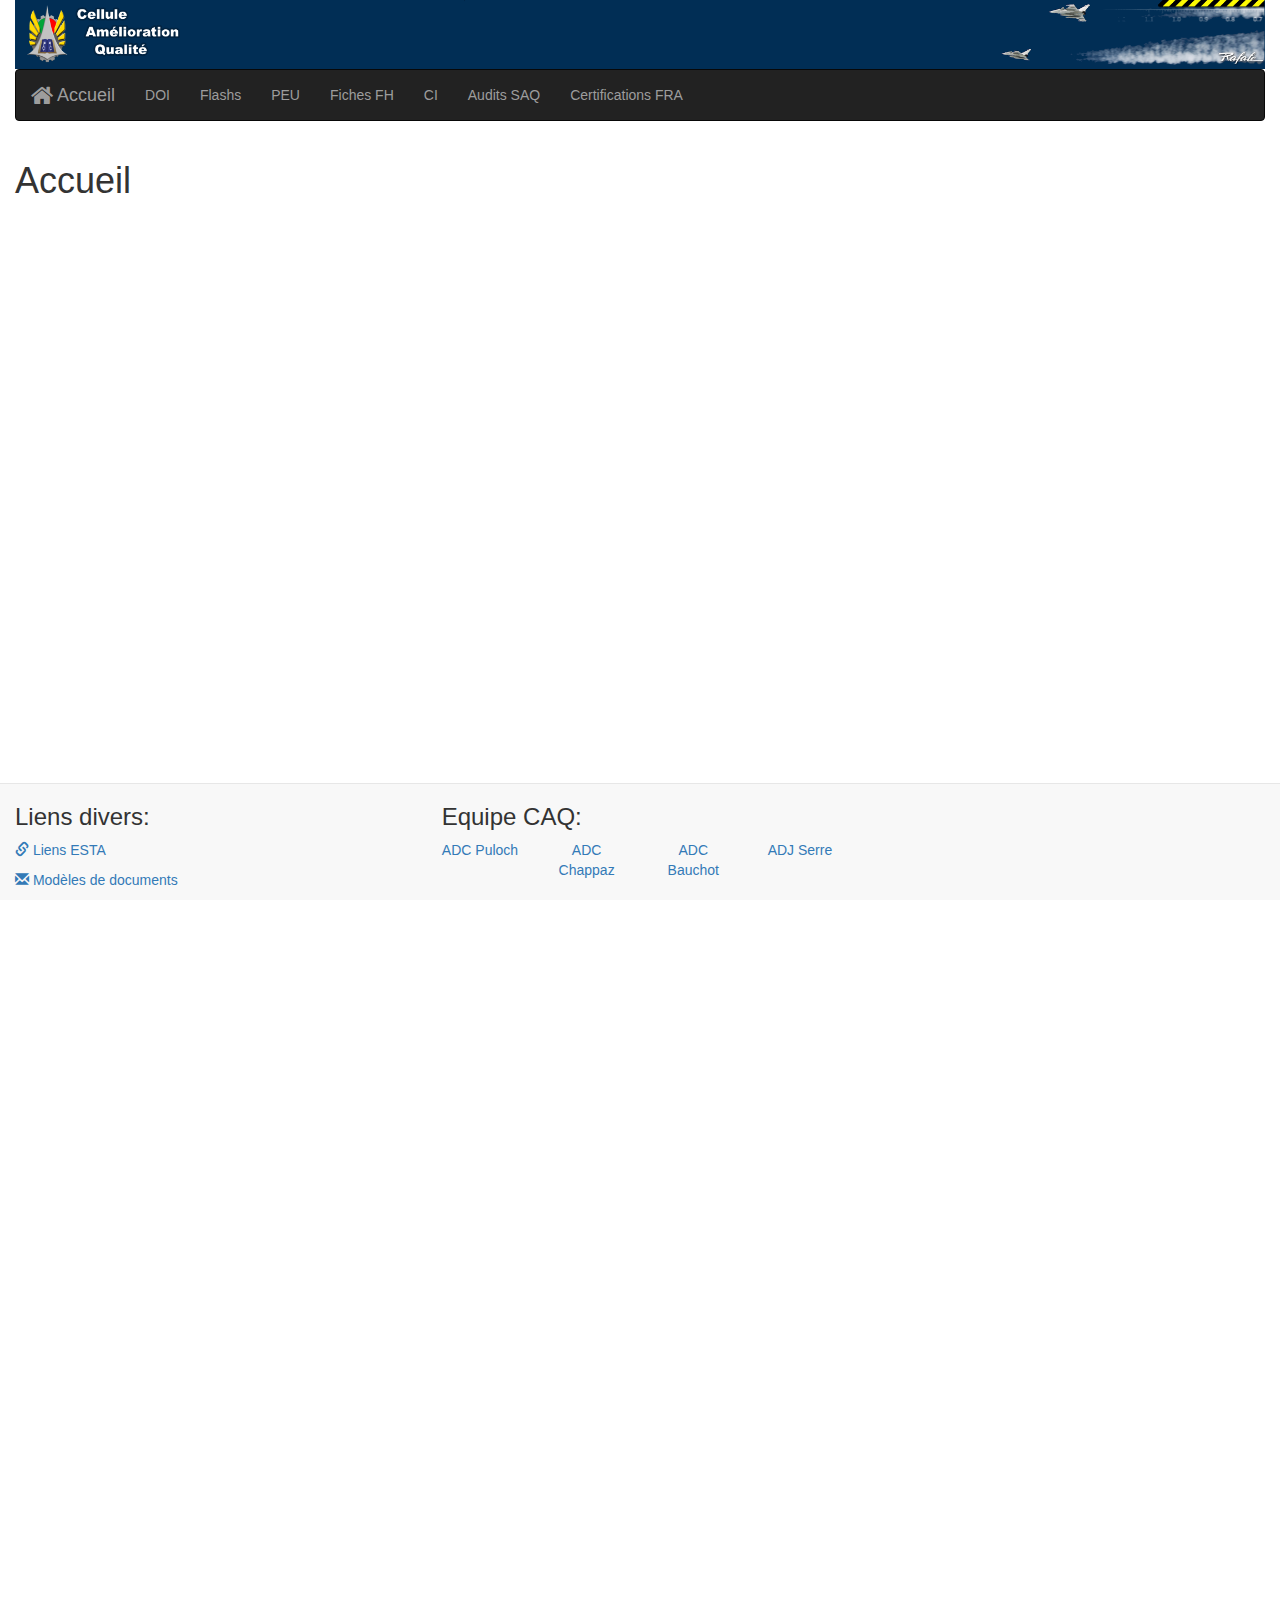
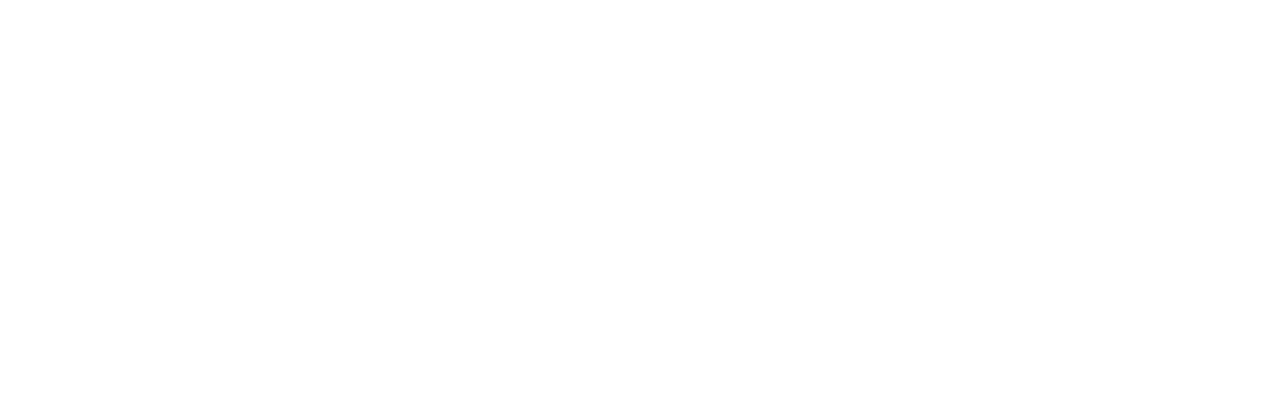
<file: index.html>
<!DOCTYPE html>
<html lang="fr">

<head>
	<meta charset="utf-8">
	<meta http-equiv="X-UA-Compatible" content="IE=edge">
	<meta name="viewport" content="width=device-width, initial-scale=1">

	<title>Cellule Amélioration Qualité</title>
	
	<link rel="icon" href="img/favicon.ico">
	
	<link rel="stylesheet" href="css/font-awesome.css">
	<link rel="stylesheet" href="css/bootstrap.css" rel="stylesheet">
	<link rel="stylesheet" href="css/style.css" rel="stylesheet">

	<script src="js/jquery.min.js"></script>
	<script src="js/bootstrap.min.js"></script>
	<script src="js/scripts.js"></script>
</head>

<body>
    <div class="container-fluid">
        <!-- MENU -->
		<div class="row" id="top">
			<div class="col-md-12">
				<img alt="Banner" src="img/bg_navbar2.png" style="width: 100%">
				
				<!-- MENU -->
                <div class="navbar navbar-default navbar-inverse" role="navigation">

                    <div class="navbar-header">
                        <button type="button" class="navbar-toggle" data-toggle="collapse" data-target=".navbar-collapse">
                            <span class="sr-only">Toggle navigation</span>
                            <span class="icon-bar"></span>
                            <span class="icon-bar"></span>
                            <span class="icon-bar"></span>
                        </button>
                        <a class="navbar-brand link" href="pg/accueil.html"><i class="fa fa-home fa-lg"></i> Accueil</a>
                    </div>
                    <div class="collapse navbar-collapse">

                        <ul class="nav navbar-nav">
                            <li><a class="link" href="pg/page1.html" data-toggle="tooltip" title="">DOI</a></li>
                            <li><a class="link" href="#" data-toggle="tooltip" title="">Flashs</a></li>
                            <li><a class="link" href="#" data-toggle="tooltip" title="">PEU</a></li>
                            <li><a class="link" href="#" data-toggle="tooltip" title="">Fiches FH</a></li>
                            <li><a class="link" href="#" data-toggle="tooltip" title="">CI</a></li>
                            <li><a class="link" href="#" data-toggle="tooltip" title="">Audits SAQ</a></li>
                            <li><a class="link" href="#" data-toggle="tooltip" title="">Certifications FRA</a></li>
                        </ul>
                    </div>
                </div>			
            </div>	
		</div>
		
		<!-- CONTENT-AREA -->
		<div id="content-area">
		</div>
		<!-- ************ -->
		
		<!-- FOOTER -->
		<footer class="footer">	
			<div class="navbar navbar-default navbar-fixed-bottom">
				<div class="container-fluid">
					<div class="row">
						
						<div class="col-lg-4">
							<h3>Liens divers:</h3>
							<p><a href="" title=""><i class=" glyphicon glyphicon-link"></i> Liens ESTA</a></p>
							<p><a href="" title=""><i class="glyphicon glyphicon-envelope"></i> Modèles de documents</a></p>
						</div>
						<div class="col-lg-4">
							<h3>Equipe CAQ:</h3>
							<div class="row">
								<div class="col-lg-3 text-center">																
									<a href="" data-toggle="modal" data-target="#ContactCardPuloch" title="Contact !"> ADC Puloch</a>
								</div>
								<div class="col-lg-3 text-center">
									<a href="" data-toggle="modal" data-target="#ContactCardChappaz" title="Contact !"> ADC Chappaz</a>
								</div>
								<div class="col-lg-3 text-center">																
									<a href="" data-toggle="modal" data-target="#ContactCardBauchot" title="Contact !"> ADC Bauchot</a>
								</div>
								<div class="col-lg-3 text-center">
									<a href="" data-toggle="modal" data-target="#ContactCardSerre" title="Contact !"> ADJ Serre</a>
								</div>
							</div>
						</div>
						<div class="col-lg-4">
						<!--<p>© 2017 - Site Built By Mr. L.</p>-->
						</div>
						
					</div>
				</div>	
			</div>
			
			<!-- Modal -->
			<div class="modal fade" id="ContactCardPuloch" role="dialog">
				<div class="modal-dialog modal-sm">
					  
					<div class="modal-content">
					<!--
					<div class="modal-header bg-info">
						<button type="button" class="close" data-dismiss="modal" aria-hidden="true">×</button>
						<h2 class="text-center">Bootply</h2>
					</div>
					-->
						<div class="modal-body">
							<div class="container-fluid">
								<div class="row">							  
									<button type="button" class="close" data-dismiss="modal" aria-hidden="true">&times;</button>
								</div>
								<div class="row">
									
									<div class="col-md-12 text-center"><img src="img/01_Puloch.png" alt="puloch" class="img-circle" height="100"></div>								
									
								</div>
								
								<div class="text-center">
									<h3>Eric Puloch</h3>
									<br>							
									<p><span class="glyphicon glyphicon-envelope"></span><a href="mailto:eric.puloch@intradef.gouv.fr" style="text-decoration: none"> eric.puloch@intradef.gouv.fr</a></p>    
								<!--<p><a href="#"><span class="glyphicon glyphicon-envelope"></span></a> johnjohn.doedoe@intradef.gouv.fr</p>-->
									<p><span class="glyphicon glyphicon-earphone"></span> 12345</p>
								</div>	
							</div>
						</div>
					</div>
				</div>
			</div>
			
			<!-- Modal -->
			<div class="modal fade" id="ContactCardChappaz" role="dialog">
				<div class="modal-dialog modal-sm">
					  
					<div class="modal-content">
					<!--
					<div class="modal-header bg-info">
						<button type="button" class="close" data-dismiss="modal" aria-hidden="true">×</button>
						<h2 class="text-center">Bootply</h2>
					</div>
					-->
						<div class="modal-body">
							<div class="container-fluid">
								<div class="row">							  
									<button type="button" class="close" data-dismiss="modal" aria-hidden="true">&times;</button>
								</div>
								<div class="row">
									
									<div class="col-md-12 text-center"><img src="img/02_Chappaz.png" alt="chappaz" class="img-circle" height="100"></div>								
									
								</div>
								
								<div class="text-center">
									<h3>Laurent Chappaz</h3>
									<br>							
									<p><span class="glyphicon glyphicon-envelope"></span><a href="mailto:laurent.chappaz@intradef.gouv.fr" style="text-decoration: none"> laurent.chappaz@intradef.gouv.fr</a></p>    
								<!--<p><a href="#"><span class="glyphicon glyphicon-envelope"></span></a> johnjohn.doedoe@intradef.gouv.fr</p>-->
									<p><span class="glyphicon glyphicon-earphone"></span> 12345</p>
								</div>	
							</div>
						</div>
					</div>
				</div>
			</div>
			
			<!-- Modal -->
			<div class="modal fade" id="ContactCardBauchot" role="dialog">
				<div class="modal-dialog modal-sm">
					  
					<div class="modal-content">
					<!--
					<div class="modal-header bg-info">
						<button type="button" class="close" data-dismiss="modal" aria-hidden="true">×</button>
						<h2 class="text-center">Bootply</h2>
					</div>
					-->
						<div class="modal-body">
							<div class="container-fluid">
								<div class="row">							  
									<button type="button" class="close" data-dismiss="modal" aria-hidden="true">&times;</button>
								</div>
								<div class="row">
									
									<div class="col-md-12 text-center"><img src="img/03_Bauchot.png" alt="bauchot" class="img-circle" height="100"></div>								
									
								</div>
								
								<div class="text-center">
									<h3>David Bauchot</h3>
									<br>							
									<p><span class="glyphicon glyphicon-envelope"></span><a href="mailto:david.bauchot@intradef.gouv.fr" style="text-decoration: none"> david.bauchot@intradef.gouv.fr</a></p>    
								<!--<p><a href="#"><span class="glyphicon glyphicon-envelope"></span></a> johnjohn.doedoe@intradef.gouv.fr</p>-->
									<p><span class="glyphicon glyphicon-earphone"></span> 12345</p>
								</div>	
							</div>
						</div>
					</div>
				</div>
			</div>
			
			<!-- Modal -->
			<div class="modal fade" id="ContactCardSerre" role="dialog">
				<div class="modal-dialog modal-sm">
					  
					<div class="modal-content">
					<!--
					<div class="modal-header bg-info">
						<button type="button" class="close" data-dismiss="modal" aria-hidden="true">×</button>
						<h2 class="text-center">Bootply</h2>
					</div>
					-->
						<div class="modal-body">
							<div class="container-fluid">
								<div class="row">							  
									<button type="button" class="close" data-dismiss="modal" aria-hidden="true">&times;</button>
								</div>
								<div class="row">
									
									<div class="col-md-12 text-center"><img src="img/04_Serre.png" alt="serre" class="img-circle" height="100"></div>								
									
								</div>
								
								<div class="text-center">
									<h3>Nancy Serre</h3>
									<br>							
									<p><span class="glyphicon glyphicon-envelope"></span><a href="mailto:nancy.serre@intradef.gouv.fr" style="text-decoration: none"> nancy.serre@intradef.gouv.fr</a></p>    
								<!--<p><a href="#"><span class="glyphicon glyphicon-envelope"></span></a> johnjohn.doedoe@intradef.gouv.fr</p>-->
									<p><span class="glyphicon glyphicon-earphone"></span> 12345</p>
								</div>	
							</div>
						</div>
					</div>
				</div>
			</div>
			
		</footer>

		
	</div>
	
	
	<script>
        $(document).ready(function() {
            $('#content-area').load('pg/accueil.html');
        
			$('.link').click(function(){
				var href = $(this).attr('href');
				//alert(href);
				$('#content-area').hide().load(href).fadeIn('normal');
				$('li.active').removeClass('active');
				$(this).parent().addClass('active');
				return False;
			});
		

    		
		
		});
		
		
	</script>
    
</body>
</html>
</file>
<file: css/style.css>
body {
    height: 2000px;
}

/*
##################################################
#    Styles pour les sous menu dans la navbar    #
##################################################

.dropdown-menu{
    border-radius: 0px;
    -webkit-box-shadow: none;
    box-shadow: none
}

.dropdown-submenu {
    /*position: initial;
	position: relative;
}

.dropdown-submenu>.dropdown-menu {
    top: 0;
  left: 100%;
  margin-top: -1px;
  margin-left: -1px;
  -webkit-border-radius: 0;
  -moz-border-radius: 0;
  border-radius: 0;
  min-height: 101%;
}

.dropdown-submenu:hover>.dropdown-menu {
    display: block;
}

.dropdown-submenu>a:after {
    display: block;
    content: " ";
    float: right;
    width: 0;
    height: 0;
    border-color: transparent;
    border-style: solid;
    border-width: 5px 0 5px 5px;
    border-left-color: #ccc;
    margin-top: 5px;
    margin-right: -10px;
}

.dropdown-submenu:hover>a:after {
    border-left-color: #fff;
}

.dropdown-submenu.pull-left {
    float: none;
}

.dropdown-submenu.pull-left>.dropdown-menu {
    left: -100%;
    margin-left: 10px;
    -webkit-border-radius: 6px 0 6px 6px;
    -moz-border-radius: 6px 0 6px 6px;
    border-radius: 6px 0 6px 6px;
}
#############################################
*/
</file>
